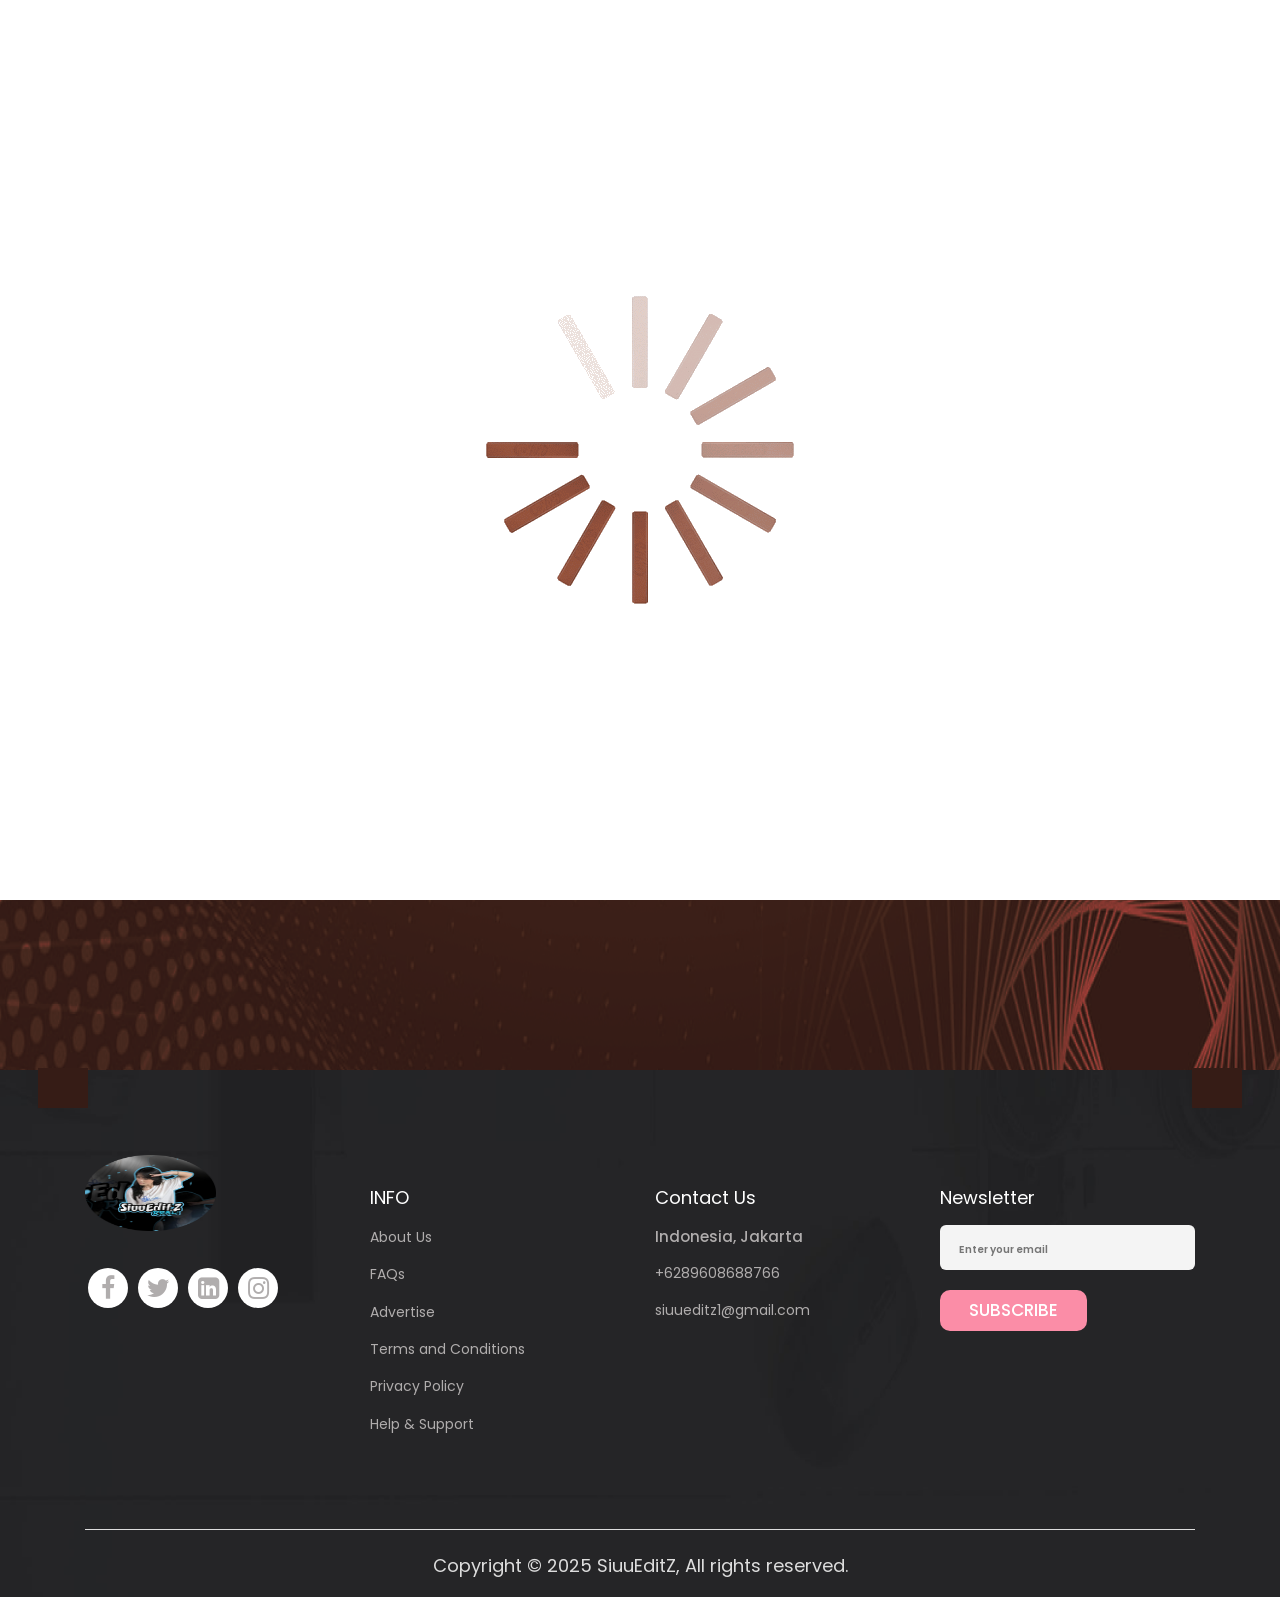
<file: login.html>
<!DOCTYPE html>
<html lang="en">

<head>
    <!-- basic -->
    <meta charset="utf-8">
    <meta http-equiv="X-UA-Compatible" content="IE=edge">
    <!-- mobile metas -->
    <meta name="viewport" content="width=device-width, initial-scale=1">
    <meta name="viewport" content="initial-scale=1, maximum-scale=1">
    <!-- site metas -->
    <title>SiuuEditZ</title>
    <meta name="keywords" content="">
    <meta name="description" content="">
    <meta name="author" content="">
    <!-- bootstrap css -->

    <link rel="stylesheet" href="https://cdn.jsdelivr.net/npm/bootstrap@4.6.2/dist/css/bootstrap.min.css"
        integrity="sha384-xOolHFLEh07PJGoPkLv1IbcEPTNtaed2xpHsD9ESMhqIYd0nLMwNLD69Npy4HI+N" crossorigin="anonymous">

    <!-- style css -->
    <link rel="stylesheet" href="css/style.css">
    <link rel="stylesheet" href="css/theme.css">
    <!-- Responsive-->
    <link rel="stylesheet" href="css/responsive.css">
    <!-- favicon -->
    <link rel="icon" href="gambar/logo.png" type="image/gif" />
    <!-- Tweaks for older IEs-->
    <link rel="stylesheet" href="https://netdna.bootstrapcdn.com/font-awesome/4.0.3/css/font-awesome.css">
    <link rel="stylesheet" href="logincss.css">
    <!-- theme.js needs to be in the head -->
    <script src="./js/theme.js" async></script>
</head>
<!-- body -->

<body class="main-layout">
    <!-- loader  -->
    <div class="loader_bg">
        <div class="loader"><img src="images/loading.gif" alt="#" /></div>
    </div>
    <!-- end loader -->
    <!-- header -->
    <header>
        <!-- header inner -->
        <div class="header">
            <div class="container-fluid">
                <div class="row">
                    <div class="col-xl-3 col-lg-3 col-md-3 col-sm-3 col logo_section">
                        <div class="full">
                            <div class="center-banner">
                                <div class="logo">
                                    <a href="index.html"><img src="gambar/logo.png" alt="#" /></a>
                                </div>
                            </div>
                        </div>
                    </div>
                    <div class="col-xl-9 col-lg-9 col-md-9 col-sm-9">
                        <nav class="navigation navbar navbar-expand-md navbar-dark ">
                            <button class="navbar-toggler" type="button" data-toggle="collapse"
                                data-target="#navbarsExample04" aria-controls="navbarsExample04" aria-expanded="false"
                                aria-label="Toggle navigation">
                                <span class="navbar-toggler-icon"></span>
                            </button>
                            <div class="collapse navbar-collapse" id="navbarsExample04">
                                <ul class="navbar-nav mr-auto">
                                    <li class="nav-item">
                                        <a class="nav-link" href="index.html">Home</a>
                                    </li>
                                    <li class="nav-item">
                                        <a class="nav-link" href="index.html#about">About</a>
                                    </li>

                                    <li class="nav-item">
                                        <a class="nav-link" href="index.html#Products">Products</a>
                                    </li>
                                    <li class="nav-item">
                                        <a class="nav-link" href="index.html#ContactUs">Contact Us</a>
                                    </li>
                                
                                  
                                </ul>
                            </div>
                        </nav>
                    </div>
                </div>
            </div>
        </div>
    </header>
    <!-- end header inner -->
    <!-- end header -->
    <!-- banner -->
    <section class="banner_main">
        <div id="banner1" class="carousel slide" data-ride="carousel">
            <div class="carousel-inner">
                <div class="carousel-item active">
                    <div class="container">
                        <div class="carousel-caption">
                            <div class="row">
                                <div class="col-md-6">
                                    <div class="text-bg">
                                        <span>Login sekarang!</span>
                                        <h1>SiuuEditZ</h1>
                                        <p></p>
                                        <a href="#">Buy Now </a> <a href="Contact">Contact </a>
                                    </div>
                                </div>
                                <div class="col-md-6">
                                    <!-- -----------Account-Page------------------->
                                    <div class="account-page">
                                        <div class="container">
                                            <div class="row">
                                                    <div class="form-container">
                                                        <div class="form-btn">
                                                            <span onclick="login()">Login</span>
                                                            <span onclick="register()">Register</span>
                                                            <hr id="Indicator">
                                                        </div>
                                                        <form id="LoginForm">
                                                            <div class="form-group">
                                                                <input class="form-control" type="text" placeholder="Username">
                                                            </div>
                                                            <div class="form-group">
                                                                <input class="form-control" type="password" placeholder="Password">
                                                            </div>
                                                            <button type="submit" class="btn">Login</button>
                                                            <a href="">Forgot Password</a>
                                                        </form>
                                                        <form id="RegForm">
                                                            <div class="form-group">
                                                                <input class="form-control" type="text" placeholder="Username">
                                                            </div>
                                                            <div class="form-group">
                                                                <input class="form-control" type="email" placeholder="Email">
                                                            </div>
                                                            <div class="form-group">
                                                                <input class="form-control" type="password" placeholder="Password">
                                                            </div>
                                                            <button type="submit" class="btn">Register</button>
                                                        </form>
                                                    </div>
                                                </div>
                                            </div>
                                        </div>
                                    </div>
                                </div>
                            </div>
                        </div>
                    </div>
                </div>
            </div>
        </div>
        </div>
    </section>
    <!-- end banner -->






    <!--  footer -->
    <footer>
        <div class="footer">
            <div class="container">
                <div class="row">
                    <div class="col-xl-3 col-lg-3 col-md-6 col-sm-6">
                        <img class="logo1" src="gambar/logo.png" alt="#" />
                        <ul class="social_icon">
                            <li><a href="#"><i class="fa fa-facebook" aria-hidden="true"></i></a></li>
                            <li><a href="#"><i class="fa fa-twitter" aria-hidden="true"></i></a></li>
                            <li><a href="#"><i class="fa fa-linkedin-square" aria-hidden="true"></i></a></li>
                            <li><a href="#"><i class="fa fa-instagram" aria-hidden="true"></i></a></li>
                        </ul>
                    </div>
                    <div class="col-xl-3 col-lg-3 col-md-6 col-sm-6">
                        <h3>INFO</h3>
                        <ul class="about_us">
                            <li>About Us</li>
                            <li>FAQs</li>
                            <li>Advertise</li>
                            <li>Terms and Conditions</li>
                            <li><a href="PrivacyPolicy.html">Privacy Policy</a></li>
                            <li>Help & Support</li>
                        </ul>
                    </div>

                    <div class="col-xl-3 col-lg-3 col-md-6 col-sm-6">
                        <h3 id="Contact">Contact Us</h3>
                        <ul class="conta">
                            <li>
                                <p>Indonesia, Jakarta</p>
                            </li>
                            <li>+6289608688766</li>
                            <li>siuueditz1@gmail.com</li>

                        </ul>
                    </div>
                    <div class="col-xl-3 col-lg-3 col-md-6 col-sm-6">
                        <form class="bottom_form">
                            <h3>Newsletter</h3>
                            <input class="enter" placeholder="Enter your email" type="text" name="Enter your email">
                            <button class="sub_btn">Subscribe</button>
                        </form>
                    </div>
                </div>
            </div>
            <div class="copyright">
                <div class="container">
                    <div class="row">
                        <div class="col-md-12">
                            <p>Copyright © 2025 SiuuEditZ, All rights reserved.</a></p>
                        </div>
                    </div>
                </div>
            </div>
        </div>
    </footer>
    <!-- end footer -->
    <!-- Javascript files-->
    <script src="js/jquery.min.js"></script>
    <script src="js/bootstrap.bundle.min.js"></script>
    <!-- sidebar -->
    <script src="js/custom.js"></script>

    <!-- ----------------JS for toggle form --------- -->
    <script>
        var LoginForm = document.getElementById("LoginForm");
        var RegForm = document.getElementById("RegForm");
        var Indicator = document.getElementById("Indicator");
        function register() {
            RegForm.style.transform = "translateX(0px)";
            LoginForm.style.transform = "translateX(0px)";
            Indicator.style.transform = "translateX(110px)";

        }
        function login() {
            RegForm.style.transform = "translateX(300px)";
            LoginForm.style.transform = "translateX(300px)";
            Indicator.style.transform = "translateX(7px)";
        }


    </script>
</body>

</html>
</file>
<file: css/style.css>
/*--------------------------------------------------------------------- File Name: style.css ---------------------------------------------------------------------*/
/*-------- impor utils.css------------*/
@import url(./utils.css);
/*--------------------------------------------------------------------- import Fonts ---------------------------------------------------------------------*/

@import url("https://fonts.googleapis.com/css?family=Rajdhani:300,400,500,600,700");
@import url("https://fonts.googleapis.com/css?family=Poppins:100,100i,200,200i,300,300i,400,400i,500,500i,600,600i,700,700i,800,800i,900,900i");
@import url("https://fonts.googleapis.com/css?family=Raleway:100,400,600,700,900&display=swap");
@import url("https://fonts.googleapis.com/css?family=Dosis:400,500,600,700,800&display=swap");

/*****---------------------------------------- 1) font-family: 'Rajdhani', sans-serif;
 2) font-family: 'Poppins', sans-serif;
 ----------------------------------------*****/

/*--------------------------------------------------------------------- skeleton ---------------------------------------------------------------------*/

* {
  box-sizing: border-box !important;
}

html {
  scroll-behavior: smooth;
}

body {
  color: #666666;
  font-size: 14px;
  font-family: "Poppins", sans-serif;
  line-height: 1.80857;
  font-weight: normal;
  background-color: var(--primary-background-color);
}

a {
  color: #1f1f1f;
  text-decoration: none !important;
  outline: none !important;
  -webkit-transition: all 0.3s ease-in-out;
  -moz-transition: all 0.3s ease-in-out;
  -ms-transition: all 0.3s ease-in-out;
  -o-transition: all 0.3s ease-in-out;
  transition: all 0.3s ease-in-out;
}

h1,
h2,
h3,
h4,
h5,
h6 {
  letter-spacing: 0;
  font-weight: normal;
  position: relative;
  padding: 0 0 10px 0;
  font-weight: normal;
  line-height: normal;
  color: #111111;
  margin: 0;
}

h1 {
  font-size: 24px;
}

h2 {
  font-size: 22px;
}

h3 {
  font-size: 18px;
}

h4 {
  font-size: 16px;
}

h5 {
  font-size: 14px;
}

h6 {
  font-size: 13px;
}

*,
*::after,
*::before {
  -webkit-box-sizing: border-box;
  -moz-box-sizing: border-box;
  box-sizing: border-box;
}

h1 a,
h2 a,
h3 a,
h4 a,
h5 a,
h6 a {
  color: #212121;
  text-decoration: none !important;
  opacity: 1;
}

button:focus {
  outline: none;
}

ul,
li,
ol {
  margin: 0px;
  padding: 0px;
  list-style: none;
}

p {
  margin: 0px;
  font-weight: 500;
  font-size: 15px;
  line-height: 24px;
}

.offerp {
  color: white;
}

a {
  color: var(--color-dark-1);
  text-decoration: none;
  outline: none !important;
}

a,
.btn {
  text-decoration: none !important;
  outline: none !important;
  -webkit-transition: all 0.3s ease-in-out;
  -moz-transition: all 0.3s ease-in-out;
  -ms-transition: all 0.3s ease-in-out;
  -o-transition: all 0.3s ease-in-out;
  transition: all 0.3s ease-in-out;
}

:focus {
  outline: 0;
}

.form-control:focus {
  border-color: #ffffff !important;
  box-shadow: 0 0 0 0.2rem rgba(255, 255, 255, 0.25);
}

blockquote {
  margin: 20px 0 20px;
  padding: 30px;
}

button {
  border: 0;
  margin: 0;
  padding: 0;
  cursor: pointer;
}

/*---------------------------- preloader area ----------------------------*/

.loader_bg {
  position: fixed;
  z-index: 9999999;
  /* Added background using css variables instead of using hardcoded value */
  background: var(--primary-background-color);
  width: 100%;
  height: 100%;
  display: flex;
  justify-content: center;
  align-items: center;
}

.loader-wrapper {
  width: 200px;
  height: 60px;
  position: relative;
  z-index: 1;
}

.loader-circle {
  width: 20px;
  height: 20px;
  position: absolute;
  border-radius: 50%;
  background-color: #0000FF;
  left: 15%;
  transform-origin: 50%;
  animation: circle7124 0.5s alternate infinite ease;
}

@keyframes circle7124 {
  0% {
    top: 60px;
    height: 5px;
    border-radius: 50px 50px 25px 25px;
    transform: scaleX(1.7);
  }

  40% {
    height: 20px;
    border-radius: 50%;
    transform: scaleX(1);
  }

  100% {
    top: 0%;
  }
}

.loader-circle:nth-child(2) {
  left: 45%;
  animation-delay: 0.2s;
}

.loader-circle:nth-child(3) {
  left: auto;
  right: 15%;
  animation-delay: 0.3s;
}

.loader-shadow {
  width: 20px;
  height: 4px;
  border-radius: 50%;
  background-color: #0000FF;
  position: absolute;
  top: 62px;
  transform-origin: 50%;
  z-index: -1;
  left: 15%;
  filter: blur(1px);
  animation: shadow046 0.5s alternate infinite ease;
}

@keyframes shadow046 {
  0% {
    transform: scaleX(1.5);
  }

  40% {
    transform: scaleX(1);
    opacity: 0.7;
  }

  100% {
    transform: scaleX(0.2);
    opacity: 0.4;
  }
}

.loader-shadow:nth-child(4) {
  left: 45%;
  animation-delay: 0.2s;
}

.loader-shadow:nth-child(5) {
  left: auto;
  right: 15%;
  animation-delay: 0.3s;
}

/*---------------------------- Scroll progress bar ----------------------------*/

.progressBar {
  position: fixed;
  top: 0;
  left: 0;
  height: 6px;
  background: linear-gradient(to right, #ff758c 0%, #ff7eb3 100%);
  width: 0;
  z-index: 1000;
  transition: width 0.2s ease-out;
}

ul.btn {
  float: right;
}

ul.btn li {
  display: inline-block;
  padding: 0 25px;
}

ul.btn li a {
  color: #fff;
  font-size: 16px;
}

ul.btn li:last-child {
  padding-right: 0;
}

.login_btn {
  padding-left: 50px;
}

.login_btn a {
  background-color: #fff;
  display: inline-block;
  padding: 7px 35px;
  border-radius: 10px;
  color: #292e39 !important;
  font-size: 17px;
}

.login_btn a:hover {
  color: #fff !important;
  background: #0808ff;
}
/* styleing for the search bar */
.searchBox {
  transform: translateY(-300px);
  background-color: white !important;
  transition: 0.5s ease;
  position: absolute;
  right: 30px;
  top: 60px;
  border-radius: 5px;
  border-bottom-left-radius: 5px;
  border-bottom-right-radius: 5px;
}
.searchBox-active {
  display: inline-block;
  transform: scaleY(1);
}
#searchInput {
  padding: 10px;
}
.suggestionBox {
  display: none;
  overflow-y: scroll;
  max-height: 200px;
  width: 100%;
}
/*styling the dynamically generated list*/
.suggestionBox li {
  cursor: pointer;
  padding: 10px;
  width: 100%;
}
.suggestionBox li:nth-child(2n) {
  background-color: #ececec;
}
.suggestionBox li:hover {
  transition: 0.3s ease;
  background-color: pink;
}
.suggestionBox-active {
  display: block;
}
/* --------------------------------------------------
==================================================
-------------------------------------------------- */

/* ---------------------------

Style For Header section

-------------------------- */

.full {
  width: 100%;
  float: left;
  margin: 0;
  padding: 0;
}

.navigation.navbar {
  float: right;
  padding-top: 31px !important;
  padding: 0;
}

.navigation.navbar-dark .navbar-nav .nav-link {
  padding: 0 25px;
  color: #fff;
  font-size: 17px;
  line-height: 20px;
  font-weight: 500;
}

.navigation.navbar-dark .navbar-nav .nav-link:focus,
.navigation.navbar-dark .navbar-nav .nav-link:hover {
  color: var(--color-pink);
}

.navigation.navbar-dark .navbar-nav .active > .nav-link,
.navigation.navbar-dark .navbar-nav .nav-link.active,
.navigation.navbar-dark .navbar-nav .nav-link.show,
.navigation.navbar-dark .navbar-nav .show > .nav-link {
  color: var(--color-pink);
}

.navbar-expand-md .navbar-nav {
  padding-right: 10px;
}

input::placeholder{
  font-size: 0.65rem;
  
  
}

.form-control{
  border-radius: 8px;
  height: calc(1rem + .75rem + 2px);
}

.searchicon{
  position: relative;
  left: 203px;
  bottom: 22px;
}

.header {
  width: 100%;
  padding: 30px 30px;
  background: transparent;
  position: absolute;
  z-index: 999;
}

.logo a {
  font-size: 40px;
  font-weight: bold;
  text-transform: uppercase;
  color: #fff;
  line-height: 40px;
}

.logo a img {
  width: 131px;
  height: 76px;
}

/* ---------------------------

Style For Banner section

-------------------------- */

.banner_main {
  background: url(../images/banner4.png);
  background-repeat: no-repeat;
  min-height: 1070px;
  background-size: 100% 100%;
  display: flex;
  justify-content: center;
  align-content: center;
  align-items: center;
  position: relative;
  padding: 0 5px;
}
.banner_main::before {
  position: absolute;
  content: "";
  width: 50px;
  height: 40px;
  background: url(../images/cross.png);
  background-repeat: no-repeat;
  bottom: -38px;
  right: 38px;
}
.banner_main::after {
  position: absolute;
  content: "";
  width: 50px;
  height: 40px;
  background: url(../images/cross.png);
  background-repeat: no-repeat;
  bottom: -38px;
  left: 38px;
}

/* ---------------------------------------

Style For The Background Text in Banner

------------------------------------------ */

.text-bg {
  text-align: left;
}

.text-bg h1 {
  color: #fff;
  font-size: 78px;
  line-height: 80px;
  padding-bottom: 45px;
  font-weight: bold;
}

.text-bg span {
  color: #fff;
  font-size: 32px;
  line-height: 50px;
  font-weight: normal;
  padding-bottom: 18px;
  display: block;
}

.text-bg p {
  line-height: 28px;
  font-weight: 500;
  padding-bottom: 60px;
  display: block;
}

.text_img {
  margin-right: -130px;
}

.carousel-caption {
  position: inherit;
}

#banner1 .carousel-inner {
  padding-right: 130px;
}

#banner1 .carousel-indicators {
  left: inherit;
  bottom: 40px;
}

#banner1 .carousel-indicators li {
  width: 20px;
  height: 20px;
  border-radius: 20px;
  background: var(--color-pink);
  margin-right: 5px;
  margin-left: 5px;
}

#banner1 .carousel-indicators li.active {
  background: #ffffff;
}

#banner1 a.carousel-control-next,
#banner1 a.carousel-control-prev {
  display: none;
}

/* 
Styles for Banner image  
*/

.banner-img {
  display: flex;
  justify-content: center;
  align-items: center;
  overflow: hidden;
  margin: 0 auto;
}
.banner-img img {
  width: 100%;
  height: 100%;
  object-fit: contain;
}

/* ---------------------------

Style For Banner section Buttons

-------------------------- */

.text-bg a {
  font-size: 17px;
  background-color: transparent;
  border: #fff solid 2px;
  color: #fff;
  font-weight: 500;
  padding: 4px 0px;
  border-radius: 6px;
  width: 100%;
  max-width: 215px;
  text-align: center;
  display: inline-block;
  transition: ease-in all 0.5s;
  margin-right: 10px;
}

.text-bg a:hover {
  background-color: #de5a5a;
  color: #fff;
  transition: ease-in all 0.5s;
}

/* colors_used: var(--color-pink), #de5a5a (dark pink), 361C16 (brown)*/

/* -------------------------------------
=====================================
------------------------------------- */

/* ---------------------------

Style For Card-service Section

-------------------------- */

.service_img {
  width: 50px;
  height: 50px;
  margin: 0 auto 10px auto;
}

.service_img img {
  width: 100%;
  height: 100%;
  object-fit: contain;
}

.card-service {
  display: block;
  margin: 16px auto;
  padding: 32px 20px;
  max-width: 300px;
  text-align: center;
  color: var(--text-color);
  border-radius: 8px;

  box-shadow: 0 3px 12px rgba(95, 92, 120, 0.12);
  background: var(--secondary-background-color);

  box-shadow: 1px 1px 10px 5px rgba(255, 255, 255, 0.08);
  background: var(--secondary-background-color);
  transition: 0.5s;

  display: block;
  margin: 16px auto;
  padding: 32px 20px;
  max-width: 300px;
  text-align: center;
  color: var(--text-color);
  border-radius: 8px;
  box-shadow: 0 3px 12px rgba(95, 92, 120, 0.12);
  background: var(--secondary-background-color);
}

.card-service:hover {
  transform: translateY(-5px);
  box-shadow: 1px 1px 10px 5px rgba(255, 255, 255, 0.15);
}
/* ------------------------------------------------
===============================================
------------------------------------------------ */

/* ---------------------------

Style For Categories Section

-------------------------- */

.categories {
  text-align: center;
  padding: 12px;
  border: solid 1px transparent;
}

.categories:hover {
  background-color: #593f39;
  border: solid 1px #645f88;
  border-radius: 12px;
  height: 100%;
}

.categories:hover img {
  transform: scale(1.1);
  will-change: transform;
  transition-duration: 0.6s ease all;
}

.categories:hover h5,
.categories:hover p {
  color: rgb(176, 173, 173);
}

.categories .headimg {
  width: 150px;
  height: 140px;
  margin: 0 auto;
  overflow: hidden;
  border-radius: 50%;
  margin-bottom: 18px;
  background-color: white;
}

.cat-btn {
  display: block !important;
  margin: 0 auto !important;
  width: max-content !important;
}

.categories .headimg img {
  width: 100%;
  height: 100%;
  object-fit: contain;
}

.innerimg {
  line-height: 60px;
  border-radius: 50%;
  text-align: center;
  font-size: 24px;
  box-shadow: 0 2px 14px rgba(95, 92, 120, 0.16);
  width: 150px;
  height: 130px !important;
}

.categories h5 {
  color: #2d2b3a;
}

.dark-mode .categories h5 {
  color: var(--color-dark-1);
}

.categories p {
  font-size: 13px;
  color: #898798;
}

/* --------------------------------------
======================================
-------------------------------------- */

/* ---------------------------

Style For About Us Section

-------------------------- */

/* Added background using css variables instead of using hardcoded value */
.aboutusbtn {
  background-color: var(--color-pink);
  color: white;
  font-weight: 400;
}

.about-img {
  height: 473px;
  width: 100%;
}

.about-img img {
  width: 100%;
  height: 100%;
  object-fit: contain;
}

/* ---------------------------

Style For New Arrivals Section

-------------------------- */
/* Added background using css variables instead of using hardcoded value */
#arrivals {
  background-color: var(--secondary-background-color);
}
.arrival-card {
  display: block;
  margin: 0 auto;
  padding: 1rem;
  max-width: 280px;
  border-radius: 4px;
  box-shadow: 0 2px 6px rgba(100, 95, 136, 0.16);
  overflow: hidden;
  background: var(--secondary-background-color);
}
.arrival-card:hover {
  cursor: pointer;
  scale: 1.05;
}

.arrival-card .arrival_picture {
  display: flex;
  justify-content: center;
  margin-bottom: 10px;
  width: 100%;
  height: 200px;
}

.arrival-card .arrival_picture img {
  width: 100%;
  height: 100%;
  object-fit: cover;
  border-radius: 4px;
}

.arrival-card .bodycont {
  padding: 10px 10px;
  text-align: center;
}

.arrival-card .arrival-title a {
  color: #645f88;
  transition: color 0.2s ease;
}

/* ------------------------------------
====================================
------------------------------------ */

/* ---------------------------

Style For Customer Review section

-------------------------- */
.titlepage {
  text-align: center;
  padding-bottom: 60px;
}

.titlepage h2 {
  font-size: 40px;
  color: var(--color-dark-1);
  line-height: 55px;
  font-weight: bold;
  padding: 0;
  text-transform: uppercase;
  border-bottom: var(--color-pink) solid 1px;
  max-width: 315px;
  margin: auto;
}

.d_flex {
  display: flex;
  align-items: center;
  flex-wrap: wrap;
}

.read_more {
  font-size: 17px;
  background-color: #fe7696;
  color: #fff !important;
  padding: 13px 0px;
  width: 100%;
  max-width: 190px;
  text-align: center;
  display: inline-block;
  transition: ease-in all 0.5s;
  font-weight: 500;
}

.read_more:hover {
  background: #000;
  color: #fff;
  transition: ease-in all 0.5s;
}

.customer {
  padding: 90px 0px 140px 0px;
}

.customer .titlepage h2 {
  max-width: 385px;
}

.customer_Carousel .carousel-caption {
  position: inherit;
  padding: 0;
}

.customer_box {
  text-align: center;
}

.test_box {
  text-align: left;
}

.customer_Carousel .test_box h4 {
  font-size: 30px;
  color: var(--color-dark-1);
  line-height: 28px;
  display: block;
  font-weight: 600;
  padding: 30px 0px 30px 0px;
  text-align: left;
}

.customer_Carousel .test_box p {
  font-size: 17px;
  line-height: 28px;
  color: var(--color-dark-2);
  text-align: left;
}

.dark-mode .customer_Carousel .test_box p {
  color: var(--text-color);
}

.dark-mode .customer-review-quote {
  filter: invert(1);
}

.customer_Carousel .carousel-indicators {
  bottom: -50px;
  right: inherit;
  margin-left: 4px;
}

.customer_Carousel .carousel-indicators li {
  width: 20px;
  height: 20px;
  border-radius: 20px;
  background: var(--color-pink);
}

.customer_Carousel .carousel-indicators li.active {
  background: #361c16;
}

#myCarousel .carousel-control-next-icon,
#myCarousel .carousel-control-prev-icon {
  display: none;
}

/* -----------------------------------------------
===============================================
----------------------------------------------- */

/* ---------------------------

Style For Contact Us section

-------------------------- */
.contact {
  padding: 115px 0 120px;
  background: url(../images/map.jpg);
  background-repeat: no-repeat;
  background-position: center;
  background-size: cover;
  position: relative;
}
.contact:before {
  background: #482b24e7;
  position: absolute;
  left: 0;
  top: 0;
  width: 100%;
  height: 100%;
  content: "";
}

/*contact-head */
.section-header.contact-head h2,
.section-header.contact-head p {
  position: relative;
  color: #fff;
}
.contact-form h3 {
  color: #fff;
  font-size: 24px;
  text-transform: capitalize;
  margin-bottom: 40px;
}
/*contact-head */

.contact-content {
  padding: 0 0 0 0;
  margin-top: 30px;
  overflow: hidden;
}
.contact-form {
  position: relative;
  margin: 50px 0 0 0;
}
.contact-form .form-group {
  margin-bottom: 15px;
}
.contact-form .form-control {
  padding: 24px 21px;
  font-size: 16px;
  border: 1px solid #f9faff;
  border-radius: 0px;
  box-shadow: none;
  outline: 0 !important;
  background: #f9faff;
  color: #888;
  resize: none;
}
.contact-form .form-group {
  padding-bottom: 7px;
}

.contact-form .form-group .form-control:focus {
  box-shadow: 0 0 15px #ff8aa5;
}

/*--contact button--*/
.SubmitBtn {
  display: inline-block;
  background: var(--color-pink);
  color: #fff;
  border-radius: 6px !important;
  height: 50px;
  width: 140px;
  padding-right: 8px;
  margin-right: 1.8rem;
  border: 1px solid #482b24;
  margin-top: 3px;
  -webkit-transition: 0.5s;
  -moz-transition: 0.5s;
  -ms-transition: 0.5s;
  -o-transition: 0.5s;
  transition: 0.5s;
}

.ResetBtn {
  display: inline-block;
  background: var(--color-pink);
  border-radius: 6px !important;
  color: #fff;
  height: 50px;
  width: 95px;
  padding: 5px;
  margin-right: 1.8rem;
  border: 1px solid #361c16;
  text-transform: capitalize;
  margin-top: 3px;
  -webkit-transition: 0.5s;
  -moz-transition: 0.5s;
  -ms-transition: 0.5s;
  -o-transition: 0.5s;
  transition: 0.5s;
}

.SubmitBtn:hover {
  color: white;
  background: #000;
  border: 1px solid #361c16;
  box-shadow: 3px 3px 15px #ff8aa5;
}

.ResetBtn:hover {
  color: white;
  background: #000;
  border: 1px solid #361c16;
  box-shadow: 3px 3px 15px #ff8aa5;
}
/*--contct button--*/

/* contact-right */
.contact-right {
  display: flex;
}

/* contact-adress */
.contact-adress {
  margin: 68px 0 0px;
  display: flex;
  flex-direction: column;
}
.contact-office-address {
  margin-bottom: 18px;
}
.contact-office-address h3 {
  color: #fff;
  font-size: 24px;
  text-transform: capitalize;
}
.contact-office-address p {
  color: #fff;
  font-size: 14px;
  margin-bottom: 14px;
  margin-top: 30px;
  margin-bottom: 50px;
}
.contact-online-address {
  color: #fff;
  font-size: 14px;
}
.single-online-address {
  position: relative;
  margin-bottom: 30px;
}
.single-online-address i {
  padding-right: 7px;
}
.single-online-address span {
  position: absolute;
  font-size: 14px;
  left: 25px;
  top: 0;
  width: 100%;
} /* contact-adress */

/*hm-foot-icon*/
.contact-icon {
  margin-top: 19px;
}

.contact-icon ul li {
  float: left;
}
.contact-icon ul li > a {
  color: #fff;
  margin-right: 13px;
  padding: 0px 12px 0px 0px;
  -webkit-transition: 0.3s;
  -moz-transition: 0.3s;
  -ms-transition: 0.3s;
  -o-transition: 0.3s;
  transition: 0.3s;
}

.contact-icon ul li {
  float: left;
}
.contact-icon ul li > a {
  color: #ff8aa5;
  margin-right: 13px;
  padding: 0px 12px 0px 0px;
  -webkit-transition: 0.3s;
  -moz-transition: 0.3s;
  -ms-transition: 0.3s;
  -o-transition: 0.3s;
  transition: 0.3s;
}
.contact.icon:hover {
  font-size: 20px;
  color: #fff;
}

/* ------------------------------------
====================================
------------------------------------ */

/* ---------------------------

Style For Footer section

-------------------------- */

.footer {
  background: url(../images/footer.jpg);
  background-repeat: no-repeat;
  background-size: 100% 100%;
  padding-top: 115px;
  text-align: center;
}

.footer .titlepage {
  text-align: left;
  padding-bottom: 0px;
}

.footer .titlepage h2 {
  color: #fff;
  margin: inherit;
  border-bottom: #fff solid 1px;
}

.logo1 {
  height: 76px;
  width: 131px;
  float: left;
  margin-top: -30px;
}

ul.social_icon {
  padding-top: 37px;
  width: 100%;
  float: left;
  text-align: left;
}

ul.social_icon li {
  display: inline-block;
}

ul.social_icon li a {
  background: #fff;
  width: 40px;
  height: 40px;
  display: flex;
  align-items: center;
  justify-content: center;
  font-size: 25px;
  border-radius: 30px;
  margin: 0 3px;
  transition: 0s;
  transition: all 400ms ease;
}

ul.social_icon li .fa a:hover {
  background-color: var(--color-pink-dark);
  color: #fff;
}

.footer h3 {
  line-height: 25px;
  font-weight: 400;
  text-align: left;
  color: #fff;
  padding-bottom: 15px;
}

.footer li,
.footer li a {
  text-align: left;
  margin-bottom: 12px;
  color: rgb(176, 173, 173);
}

.bottom_form .enter {
  border: inherit;
  padding: 0px 19px;
  width: 100%;
  height: 45px;
  background: #fffffff2;
  color: #ccc8c8;
  font-size: 15px;
  font-weight: 600;
  float: left;
  border-radius: 6px;
  margin-bottom: 20px;
}

.sub_btn {
  font-size: 17px;
  transition: ease-in all 0.5s;
  background-color: var(--color-pink-dark);
  color: #fff;
  padding: 5px 0px;
  max-width: 147px;
  border-radius: 10px;
  width: 100%;
  display: block;
  font-weight: 500;
  text-transform: uppercase;
  transition: 1ms;
}

.sub_btn:hover {
  background-color: #000;
  transition: ease-in all 0.5s;
  color: #fff;
}

.copyright {
  margin-top: 80px;
  padding-bottom: 20px;
}

.copyright p {
  color: #ddd;
  font-size: 18px;
  line-height: 22px;
  text-align: center;
  border-top: #ddd solid 1px;
  padding-top: 25px;
  font-weight: normal;
}

.copyright a {
  color: #ddd;
}

.copyright a:hover {
  color: var(--color-pink-dark);
  transition: all 400ms ease;
}

/* ------------------------------------
====================================
------------------------------------ */

/* ---------------------------

Style For page-section

-------------------------- */

.page-section {
  position: relative;
  padding-top: 80px;
  padding-bottom: 80px;
  color: #898798;
  overflow: hidden;
}
.title-section {
  color: #65443c;
  font-size: 2rem;
}
.subhead {
  display: block;
  text-transform: uppercase;
  letter-spacing: 3px;
  color: #482b24;
  font-weight: 500;
  margin-bottom: 8px;
}

.divider {
  display: block;
  margin-top: 16px;
  margin-bottom: 32px;
  width: 32px;
  height: 3px;
  border-radius: 40px;
  background-color: var(--color-pink);
}

/* ---------------------------

Style for toggle theme button

-------------------------- */

.toggle-theme-btn {
  position: fixed;
  bottom: 2rem;
  right: 2rem;
  height: 3rem;
  width: 3rem;
  background-color: var(--color-dark-2);
  display: flex;
  justify-content: center;
  align-items: center;
  border-radius: 50%;
  cursor: pointer;
  box-shadow: 0 2px 6px 2px rgba(100, 95, 136, 0.62);
  z-index: 1;
}

.toggle-theme-btn i {
  font-size: 2rem;
  color: var(--color-pink);
  display: none;
}

.dark-mode .toggle-theme-btn i:first-child,
.light-mode .toggle-theme-btn i:last-child {
  display: block;
}

/* Adding custom scroolbar  matching to the theme of website */
::-webkit-scrollbar {
  width: 20px;
}
::-webkit-scrollbar-track {
  background-color: rgb(247, 252, 254);
}

::-webkit-scrollbar-thumb {
  background-color: #624a2e;
  border-radius: 1rem;
  border: 0.3rem solid transparent;
  background-clip: content-box;
}
/* for back to scroll feature  */
/* 
  
  #myBtn:hover {
    background-color: #555;
  } */
#myBtn {
  /* display: none; */
  position: fixed;
  bottom: 90px;
  right: 33px;
  z-index: 99;
  font-size: 18px;
  border: none;
  outline: none;
  background-color: rgb(163, 156, 156);
  color: white;
  cursor: pointer;
  padding: 10px;

  border-radius: 50%;
}

/* Icons hover effect */
.fa {
  font-size: 16px;
}
.SearchBox{
  float: right;
  padding: 6px;
  border: none;
  margin-top: 8px;
  margin-right: 16px;
  font-size: 17px;
}
.search-container {
  display: flex;
  flex-direction: row;
  float: right;
}

.search-container input[type=text] {
  padding: 6px;
  margin-top: 8px;
  font-size: 17px;
  border: none;
}

.search-container button {
  float: right;
  padding: 6px 10px;
  margin-top: 8px;
  margin-right: 16px;
  background: #ddd;
  font-size: 17px;
  border: none;
  cursor: pointer;
}

.search-container button:hover {
  background: #ccc;
}
</file>
<file: css/theme.css>
/*--------------------------------------------------------------------- File Name: theme.css ---------------------------------------------------------------------*/

/* ---------------------- Theme related variables ---------------------- */

:root {
  --primary-background-color: #fff;
}

@media (prefers-color-scheme: dark) {
  :root {
    --primary-background-color: #0e1217;
  }
}

.light-mode {
  --primary-background-color: #fff;
  --secondary-background-color: #f8f9fa;
  --color-pink: #ff8aa5;
  --color-pink-dark: #fb8da7;
  --text-color: #898798;
  --color-dark-1: #030305;
  --color-dark-2: #0b0b0c;
}

.dark-mode {
  --primary-background-color: #0e1217;
  --secondary-background-color: #1c1f26;
  --color-pink: #c94b68;
  --color-pink-dark: #dc5f7c;
  --text-color: #fff;
  --color-dark-1: #ededff;
  --color-dark-2: #c8c8dc;
}

/* ---------------------- Theme related css ---------------------- */

.dark-mode .bg-light {
  background-color: var(--secondary-background-color) !important;
}
</file>
<file: css/responsive.css>
/*--------------------------------------------------------------------- File Name: responsive.css ---------------------------------------------------------------------*/

/*------------------------------------------------------------------- 991px x 768px ---------------------------------------------------------------------*/

@media (min-width: 1200px) and (max-width: 1342px) {
    .navigation.navbar-dark .navbar-nav .nav-link {
        padding: 0px 20px;
    }
    .banner-img {
        width: 620px;
        height: 447px;
    }
    .text-bg span {
        font-size: 41px;
    }
}

@media (min-width: 992px) and (max-width: 1199px) {
    .navigation.navbar-dark .navbar-nav .nav-link {
        padding: 0px 11px;
    }
    .banner-img {
        width: 516px;
        height: 372px;
    }
    .text-bg h1 {
        font-size: 56px;
        line-height: 66px;
        padding-bottom: 21px;
    }
    .text-bg span {
        font-size: 31px;
        line-height: 42px;
    }
    .text-bg a {
        max-width: 163px;
    }
    .laptop .titlepage h2 {
        font-size: 78px;
    }
    .laptop_box {
        margin-right: 0px;
    }
}

@media (min-width: 768px) and (max-width: 991px) {
    .navigation.navbar-dark .navbar-nav .nav-link {
        padding: 0px 9px;
    }
    .banner_main {
        min-height: 705px;
    }
    .banner-img {
        width: 404px;
        height: 290px;
    }
    .about-img {
        height: 600px;
        width: 100%;
    }
    .text-bg h1 {
        font-size: 40px;
        line-height: 65px;
        padding-bottom: 10px;
    }
    .text-bg span {
        font-size: 21px;
        line-height: 23px;
    }
    .text-bg a {
        max-width: 107px;
        padding: 9px 0px;
    }
    .d_none {
        display: none;
    }

    .box_text p {
        font-size: 15px;
        line-height: 23px;
    }
    .titlepage p {
        font-size: 30px;
        line-height: 36px;
    }
    .titlepage h2 {
        font-size: 56px;
        line-height: 66px;
    }
    .about_us li {
        margin-bottom: 30px;
    }
}

@media (min-width: 576px) and (max-width: 767px) {
    .text-bg h1 {
        font-size: 70px;
        line-height: 40px;
        padding-bottom: 25px;
    }
    #banner1 .carousel-inner {
        padding-right: 0;
    }
    .text_img {
        margin-right: 0px;
    }
    .banner-img {
        width: 510px;
        height: 367px;
    }
    #banner1 .carousel-indicators {
        bottom: -40px;
    }
    .text-bg span {
        font-size: 38px;
    }
    .text-bg a {
        margin-bottom: 30px;
        max-width: 202px;
    }
    .box_text {
        margin-bottom: 30px;
    }
    .bottom_form h3,
    .footer h3 {
        margin-top: 30px;
    }
    .laptop_box {
        margin-right: 0px;
        margin-top: 30px;
    }
    .main_form {
        margin: 0;
    }
    ul.location_icon li {
        font-size: 17px;
        padding-left: 13px;
    }
    .navigation.navbar {
        float: right;
        display: inherit !important;
        padding: 0;
        width: 100%;
        padding-top: 12px;
    }
    .navigation .navbar-collapse {
        background: #fb8da7;
        padding: 20px;
        margin-top: 64px;
        position: absolute;
        width: 100%;
        margin-right: 20px;
        z-index: 999;
    }
    .navigation.navbar-dark .navbar-nav .nav-link {
        padding: 10px 0;
        color: #000;
    }
    .navigation.navbar-dark .navbar-nav .nav-link:focus,
    .navigation.navbar-dark .navbar-nav .nav-link:hover {
        color: #fff;
    }
    .navigation.navbar-dark .navbar-nav .active > .nav-link,
    .navigation.navbar-dark .navbar-nav .nav-link.active,
    .navigation.navbar-dark .navbar-nav .nav-link.show,
    .navigation.navbar-dark .navbar-nav .show > .nav-link {
        color: #fff;
    }
    .navigation.navbar-dark .navbar-toggler {
        border: inherit;
        float: right;
        padding-top: 6px;
    }
    .navigation.navbar-dark .navbar-toggler-icon {
        background: url(../images/menu_icon.png);
        background-repeat: no-repeat;
    }
    .d_none {
        display: none;
    }
}

@media (max-width: 575px) {
    .header {
        padding: 30px 0px 15px 0px;
    }
    .logo {
        text-align: center !important;
        padding-bottom: 6px;
        float: left;
    }
    #banner1 .carousel-inner {
        padding-right: 0;
    }
    .about-img {
        height: 350px;
        width: 100%;
    }
    .text_img {
        margin-right: 0px;
        margin-top: 30px;
    }
    #banner1 .carousel-indicators {
        bottom: -40px;
    }
    .banner-img {
        width: 320px;
        height: 230px;
    }
    .text-bg h1 {
        font-size: 47px;
        line-height: 40px;
        padding-bottom: 10px;
    }
    .text-bg span {
        font-size: 25px;
        line-height: 47px;
    }
    .text-bg a {
        max-width: 132px;
        padding: 10px 0px;
    }
    .box_text {
        margin-bottom: 30px;
    }
    .titlepage p {
        font-size: 28px;
        line-height: 40px;
    }

    .titlepage h2 {
        font-size: 30px;
    }
    .main_form {
        margin: 0px;
        padding: 70px 30px;
    }
    .footer h3,
    .bottom_form h3 {
        margin-top: 30px;
    }
    .navigation.navbar {
        float: right;
        display: inherit !important;
        padding: 0;
        width: 100%;
        margin-top: -96px;
    }
    .navigation .navbar-collapse {
        background: #fb8da7;
        padding: 20px;
        margin-top: 67px;
        position: absolute;
        width: 100%;
        margin-right: 20px;
        z-index: 999;
    }
    .navigation.navbar-dark .navbar-nav .nav-link {
        padding: 10px 0;
        color: #000;
    }
    .navigation.navbar-dark .navbar-nav .nav-link:focus,
    .navigation.navbar-dark .navbar-nav .nav-link:hover {
        color: #fff;
    }
    .navigation.navbar-dark .navbar-nav .active > .nav-link,
    .navigation.navbar-dark .navbar-nav .nav-link.active,
    .navigation.navbar-dark .navbar-nav .nav-link.show,
    .navigation.navbar-dark .navbar-nav .show > .nav-link {
        color: #fff;
    }
    .navigation.navbar-dark .navbar-toggler {
        float: right;
        margin-right: 2px;
        border: inherit;
    }
    .testimonial_box {
        padding: 0px 19px 40px 20px;
    }
    .navigation.navbar-dark .navbar-toggler-icon {
        background: url(../images/menu_icon.png);
        background-repeat: no-repeat;
    }
    .d_none {
        display: none;
    }
    @media (max-width:330px) {
        .SubmitBtn{
            width:auto;
        }
        
    }

}
</file>
<file: logincss.css>
/* ----------------Account-Page ---------- */
.account-page {
  /* border: 2px solid white; */
  width: 60vw;
}

.form-container {
  /* border: 5px solid rgb(13, 13, 13); */
  border-radius: 10px;
  background: #fff;
  width: 300px;
  height: 450px;
  margin: 0 150px;
  text-align: center;
  position: relative;
  overflow: hidden;
  /*  to hide one form login or register */
}

.form-container span {
  margin: 5px 0px;
  font-weight: bold;
  font-size: medium;
  padding: 0 10px;
  color: #555;
  cursor: pointer;
  width: 100px;
  display: inline-block;
}

.form-btn {
  display: inline-block;
}

.btn {
  display: inline-block;
  background-color: #64362f;
  color: #fff;
  padding: 8px 30px;
  margin: 30px 0px;
  border-radius: 30px;
  transition: background 0.5s;
  /* border: 2px solid black; */
}

.btn:hover {
  color: rgb(251, 67, 0);
}

.form-container form {
  max-width: 300px;
  padding: 0 20px;
  position: absolute;
  top: 130px;
  transition: transform 1s;
}

form input {
  width: 100%;
  height: 30px;
  padding: 0 10px;
  border: 1px solid #999;
 
}

form .btn {
  width: 100%;
  border: none;
  cursor: pointer;
  margin: 15px 0;
}

form .btn:focus {
  outline: none;
  /*focus use when when click on button then border show but outline ::none hide the borderoutlint  */
}

#LoginForm {
  left: -300px;
}

#RegForm {
  left: 0;
}

form a {
  font-size: 12px;
}

#Indicator {
  width: 100px;
  border: none;
  background: #64362f;
  height: 3px;
  margin: 9px;
  transform: translateX(100px);
}
#Indicator {
  width: 80px;
  border: none;
  background: #64362f;
  height: 3px;
  margin-left: 5px;
  margin-top: -5px;
  transform: translateX(110px);
  transition: transform 1s;
}

/*------ offer------ */
.offer {
  background-color: #996b64;
}
.offer .row {
  display: flex;
  justify-content: center;
}
.jacket {
  width: 30%;
}
.offertext {
  width: 30%;
}
.offertext p {
  text-align: center;
  padding: 12px;
  font-size: 20px;
  color: #d2cfcf;
}
.offertext h1 {
  text-align: center;
  font-size: 45px;
  color: #64362f;
}
.offertext a {
  display: flex;
  justify-content: center;
}

#LoginForm a{

color: red;

}
</file>
